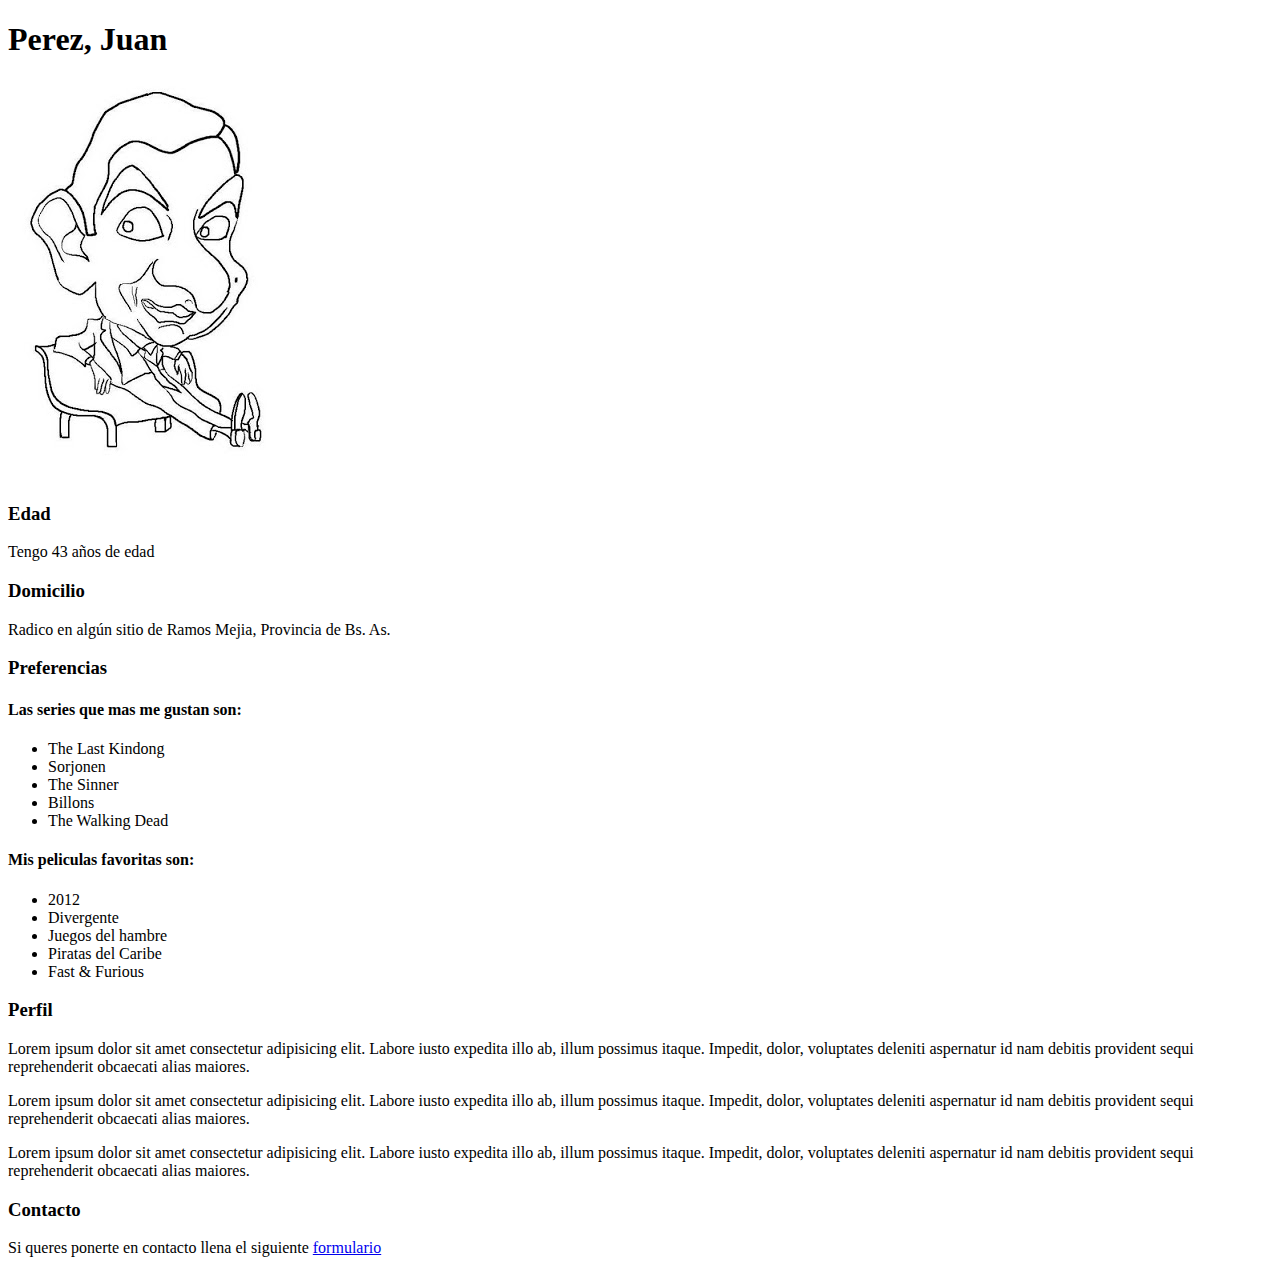
<file: M1U3/index.html>
<!DOCTYPE html>
<html lang="en">
    <head>
        <meta charset="UTF-8">
        <meta http-equiv="X-UA-Compatible" content="IE=edge">
        <meta name="viewport" content="width=device-width, initial-scale=1.0">
        <title>CV de Perez, Juan</title>
    </head>
    <body>
     
        <h1>Perez, Juan </h1>
        <img src="caricaturasmr_bean_03.jpg" alt="" title="Imagen de Juan Perez">
        <div>
            <h3>Edad</h3>
            <p>Tengo 43 años de edad</p>
            <h3>Domicilio</h3>
            <p>Radico en algún sitio de Ramos Mejia, Provincia de Bs. As.</p>
            <h3>Preferencias</h3>
            <h4>Las series que mas me gustan son:</h4>
            <ul>
                <li>The Last Kindong</li>
                <li>Sorjonen</li>
                <li>The Sinner</li>
                <li>Billons</li>
                <li>The Walking Dead</li>
            </ul>
            <h4>Mis peliculas favoritas son:</h4>
            <ul>
                <li>2012</li>
                <li>Divergente</li>
                <li>Juegos del hambre</li>
                <li>Piratas del Caribe</li>
                <li>Fast & Furious</li>
            </ul>
            <h3>Perfil</h3>
            <p>Lorem ipsum dolor sit amet consectetur adipisicing elit. Labore iusto expedita illo ab, illum possimus itaque. Impedit, dolor, voluptates deleniti aspernatur id nam debitis provident sequi reprehenderit obcaecati alias maiores.</p>
            <p>Lorem ipsum dolor sit amet consectetur adipisicing elit. Labore iusto expedita illo ab, illum possimus itaque. Impedit, dolor, voluptates deleniti aspernatur id nam debitis provident sequi reprehenderit obcaecati alias maiores.</p>
            <p>Lorem ipsum dolor sit amet consectetur adipisicing elit. Labore iusto expedita illo ab, illum possimus itaque. Impedit, dolor, voluptates deleniti aspernatur id nam debitis provident sequi reprehenderit obcaecati alias maiores.</p>
            <h3>Contacto</h3>
            <p>Si queres ponerte en contacto llena el siguiente <a href="formularioContacto.html"> formulario</a> </p>
        </div>           
    </body>
</html>
</file>
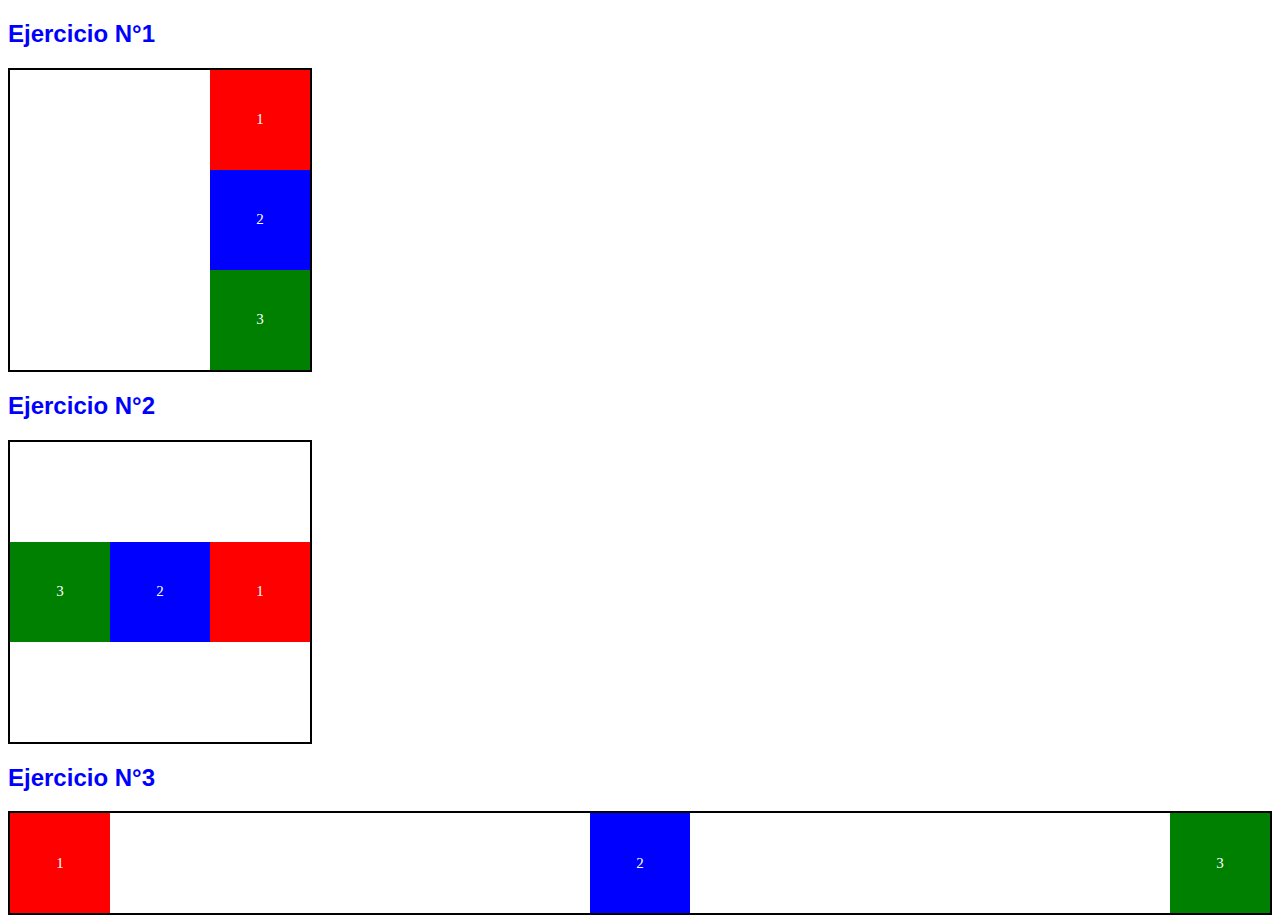
<file: M2U2/index.html>
<!DOCTYPE html>
<html lang="en">
<head>
    <meta charset="UTF-8">
    <meta http-equiv="X-UA-Compatible" content="IE=edge">
    <meta name="viewport" content="width=device-width, initial-scale=1.0">
    <title>Document</title>
    <link rel="stylesheet" href="estilos.css">
</head>
<body>
    <h2>Ejercicio N°1</h2>
    <div class="contenedor contenedorUno">
        <div class="unoRojo">1</div>
        <div class="unoAzul">2</div>
        <div class="unoVerde">3</div>
    </div>
    <h2>Ejercicio N°2</h2>
    <div class="contenedor contenedorDos">
        <div class="dosRojo">1</div>
        <div class="dosAzul">2</div>
        <div class="dosVerde">3</div>
    </div>
    <h2>Ejercicio N°3</h2>
    <div class=" contenedorTres">
        <div class="tresRojo">1</div>
        <div class="tresAzul">2</div>
        <div class="tresVerde">3</div>
    </div>
</body>
</html>
</file>
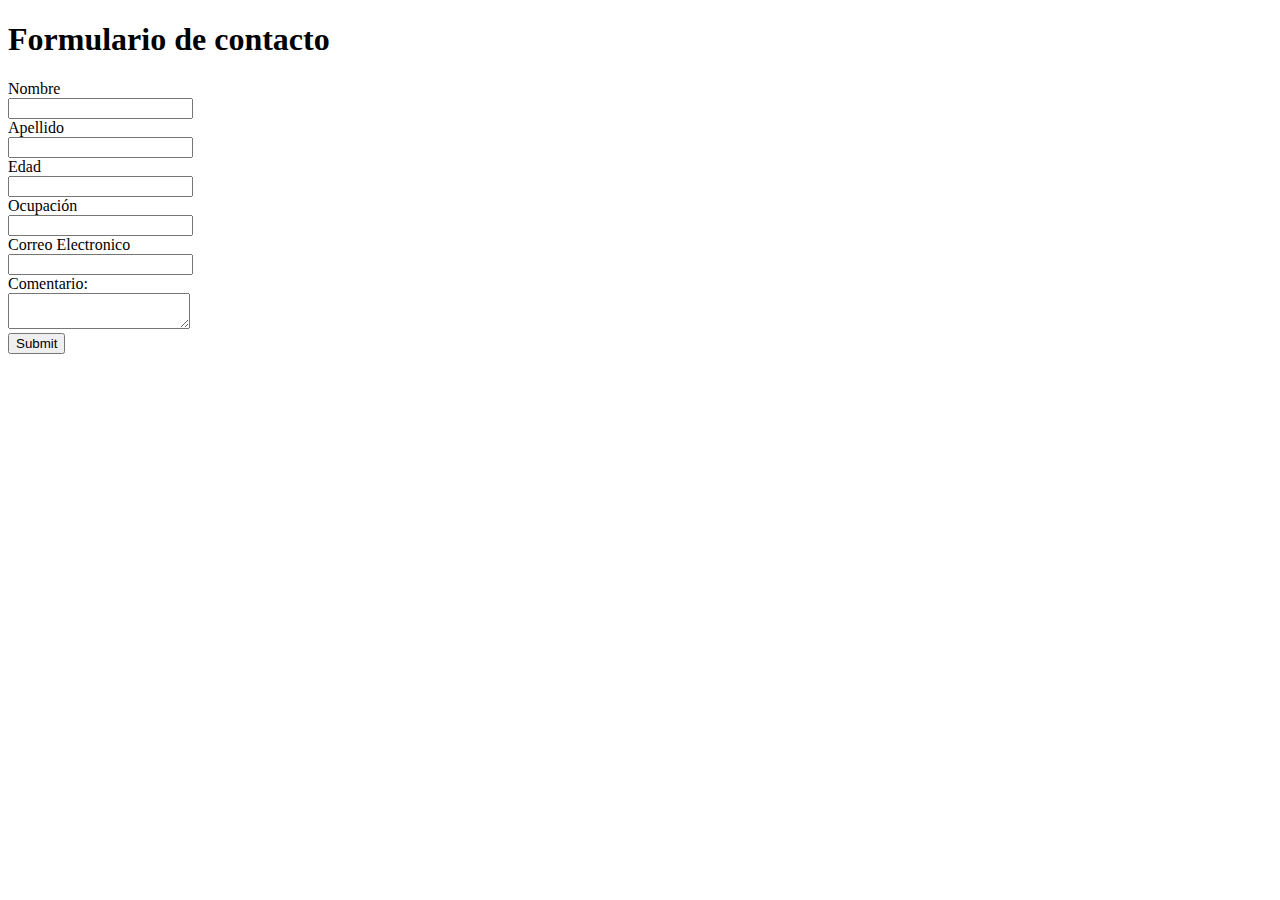
<file: M1U3/formularioContacto.html>
<!DOCTYPE html>
<html lang="en">
<head>
    <meta charset="UTF-8">
    <meta http-equiv="X-UA-Compatible" content="IE=edge">
    <meta name="viewport" content="width=device-width, initial-scale=1.0">
    <title>Contacto con Juan Perez</title>
</head>
<body>
    <h1>Formulario de contacto</h1>
    <form>
        Nombre <br>
        <input type="text" name="nombre" required=""><br>
        Apellido <br>
        <input type="text" name="apellido" required=""><br>
        Edad <br>
        <input type="number" name="edad" required=""><br>
        Ocupación <br> 
        <input type="text" name="ocupacion" required=""><br>
        Correo Electronico <br>
        <input type="email" name="correo" required=""><br>
        Comentario:<br>
        <textarea></textarea> <br>
        <input type="submit" ><br>
    </form>
</body>
</html>
</file>
<file: M2U2/estilos.css>
h2 {
    color: blue;
    font-family: Arial, Helvetica, sans-serif;  
}

.contenedor {
    border: black 2px solid;
    font-size: 15px;
    color: white;
    width: 300px;
    height: 300px; 
    position: relative;   
    display: flex;
}

/* Ejercicio 1 */
.unoRojo {
    background-color: red;
    width: 100px;
    height: 100px;
    display: flex;
    justify-content: center;
    align-items: center;
    position: absolute;
    right: 0%;
}
.unoAzul {
    background-color: blue;
    width: 100px;
    height: 100px;
    display: flex;
    justify-content: center;
    align-items: center;
    position: absolute;
    right: 0%;
    top: 100px;
}
.unoVerde {
    background-color: green;
    width: 100px;
    height: 100px;
    display: flex;
    justify-content: center;
    align-items: center;
    position: absolute;
    right: 0%;
    top: 200px;
}

/* Ejercicio 2 */
.dosRojo {
    background-color: red;
    width: 100px;
    height: 100px;
    display: flex;
    justify-content: center;
    align-items: center;
    position:absolute;
    left: 200px;
    top: 100px;
}
.dosAzul {
    background-color: blue;
    width: 100px;
    height: 100px;
    display: flex;
    justify-content: center;
    align-items: center;
    position:absolute;
    left: 100px;
    top: 100px;
}
.dosVerde {
    background-color: green;
    width: 100px;
    height: 100px;
    display: flex;
    justify-content: center;
    align-items: center;
    position:absolute;
    left: 0px;
    top: 100px;
}

/* Ejercicio 3 */
.contenedorTres {
    display: flex;
    justify-content: space-between;
    border: black 2px solid;
    font-size: 15px;
    color: white;
 
}
.tresRojo {
    background-color: red;
    width: 100px;
    height: 100px;
    display: flex;
    justify-content: center;
    align-items: center;
}
.tresAzul {
    background-color: blue;
    width: 100px;
    height: 100px;
    display: flex;
    justify-content: center;
    align-items: center;
}
.tresVerde {
    background-color: green;
    width: 100px;
    height: 100px;
    display: flex;
    justify-content: center;
    align-items: center;
}
</file>
